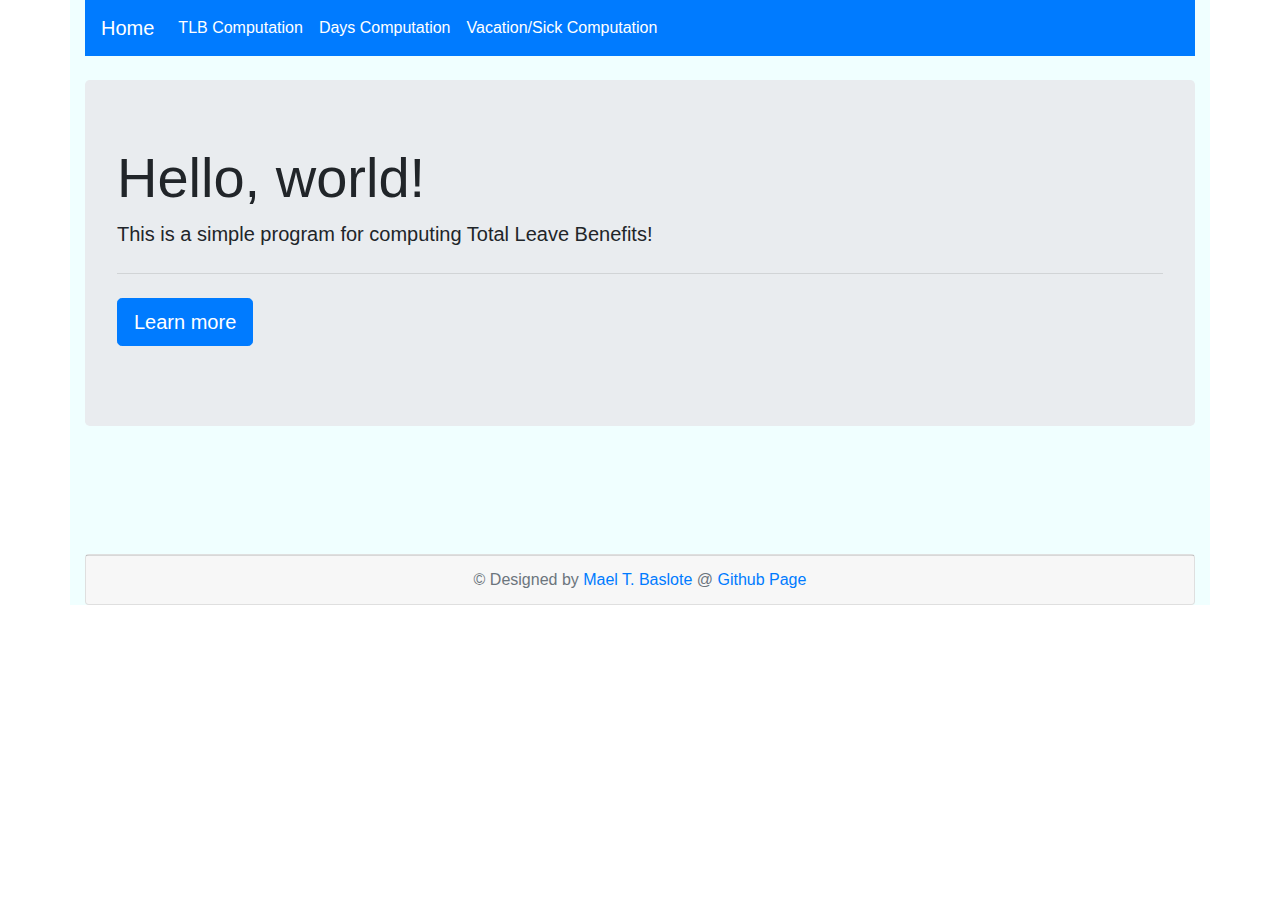
<file: index.html>
<!doctype html>
<html lang="en">
  <head>
    <!-- Required meta tags -->
    <meta charset="utf-8">

  <meta name="Keywords" content="Free source code, tutorials">
  <meta name="Author" content="CodeProject">
  <meta name="Rating" content="General">
  <meta name="Revisit-After" content="1 days">
    <meta name="viewport" content="width=device-width, initial-scale=1, shrink-to-fit=no">

    <!-- Bootstrap CSS -->
    <link rel="stylesheet" href="https://cdn.jsdelivr.net/npm/bootstrap@4.0.0/dist/css/bootstrap.min.css" integrity="sha384-Gn5384xqQ1aoWXA+058RXPxPg6fy4IWvTNh0E263XmFcJlSAwiGgFAW/dAiS6JXm" crossorigin="anonymous">
    <link rel="stylesheet" href="main.css">
    <link rel="icon" type="image/x-icon" href="favicon.PNG">

    <script src="app.js"></script>
    <title>Total Leave Benefits</title>
  </head>
  <body onload="main()">
    <div class="container" style="background-color: azure;" id="main">
        <!-- Content here -->

        <nav class="navbar navbar-expand-lg navbar-dark bg-primary">
          <a class="navbar-brand" href="index.html">Home</a>
          <button class="navbar-toggler" type="button" data-toggle="collapse" data-target="#navbarNavDropdown" aria-controls="navbarNavDropdown" aria-expanded="false" aria-label="Toggle navigation">
            <span class="navbar-toggler-icon"></span>
          </button>
          <div class="collapse navbar-collapse" id="navbarNavDropdown">
            <ul class="navbar-nav">
              <li class="nav-item active">
                <a class="nav-link" href="TLB.html" onclick="displayTLB()">TLB Computation <span class="sr-only">(current)</span></a>
              </li>
              <li class="nav-item active">
                <a class="nav-link" href="days.html" onclick="displayDAYS()">Days Computation</a>
              </li>
               <li class="nav-item active">
                <a class="nav-link" href="leave.html" onclick="displayLeave()">Vacation/Sick Computation</a>
              </li>


            </ul>
          </div>
        </nav>
<br>

           <div class="jumbotron">
            <h1 class="display-4">Hello, world!</h1>
            <p class="lead">This is a simple program for computing Total Leave Benefits!</p>
            <hr class="my-4">

            <p class="lead">
              <a class="btn btn-primary btn-lg" href="TLB.html" displayTLB()" role="button">Learn more</a>
            </p>
          </div>
<br><br><br><br>
          <div class="card text-center">

            <div class="card-footer text-muted">
              © Designed by <a href="https://www.facebook.com/maeltaghapbaslote" target="_blank">Mael T. Baslote</a> @ <a href="https://github.com/haxs101/TLB-computation" target="_blank">Github Page</a>
            </div>
          </div>

      </div>


      <div id="loader"></div>



    <!-- Optional JavaScript -->
    <!-- jQuery first, then Popper.js, then Bootstrap JS -->

    <script src="https://code.jquery.com/jquery-3.2.1.slim.min.js" integrity="sha384-KJ3o2DKtIkvYIK3UENzmM7KCkRr/rE9/Qpg6aAZGJwFDMVNA/GpGFF93hXpG5KkN" crossorigin="anonymous"></script>
    <script src="https://cdn.jsdelivr.net/npm/popper.js@1.12.9/dist/umd/popper.min.js" integrity="sha384-ApNbgh9B+Y1QKtv3Rn7W3mgPxhU9K/ScQsAP7hUibX39j7fakFPskvXusvfa0b4Q" crossorigin="anonymous"></script>
    <script src="https://cdn.jsdelivr.net/npm/bootstrap@4.0.0/dist/js/bootstrap.min.js" integrity="sha384-JZR6Spejh4U02d8jOt6vLEHfe/JQGiRRSQQxSfFWpi1MquVdAyjUar5+76PVCmYl" crossorigin="anonymous"></script>
  
  </body>
</html>
</file>
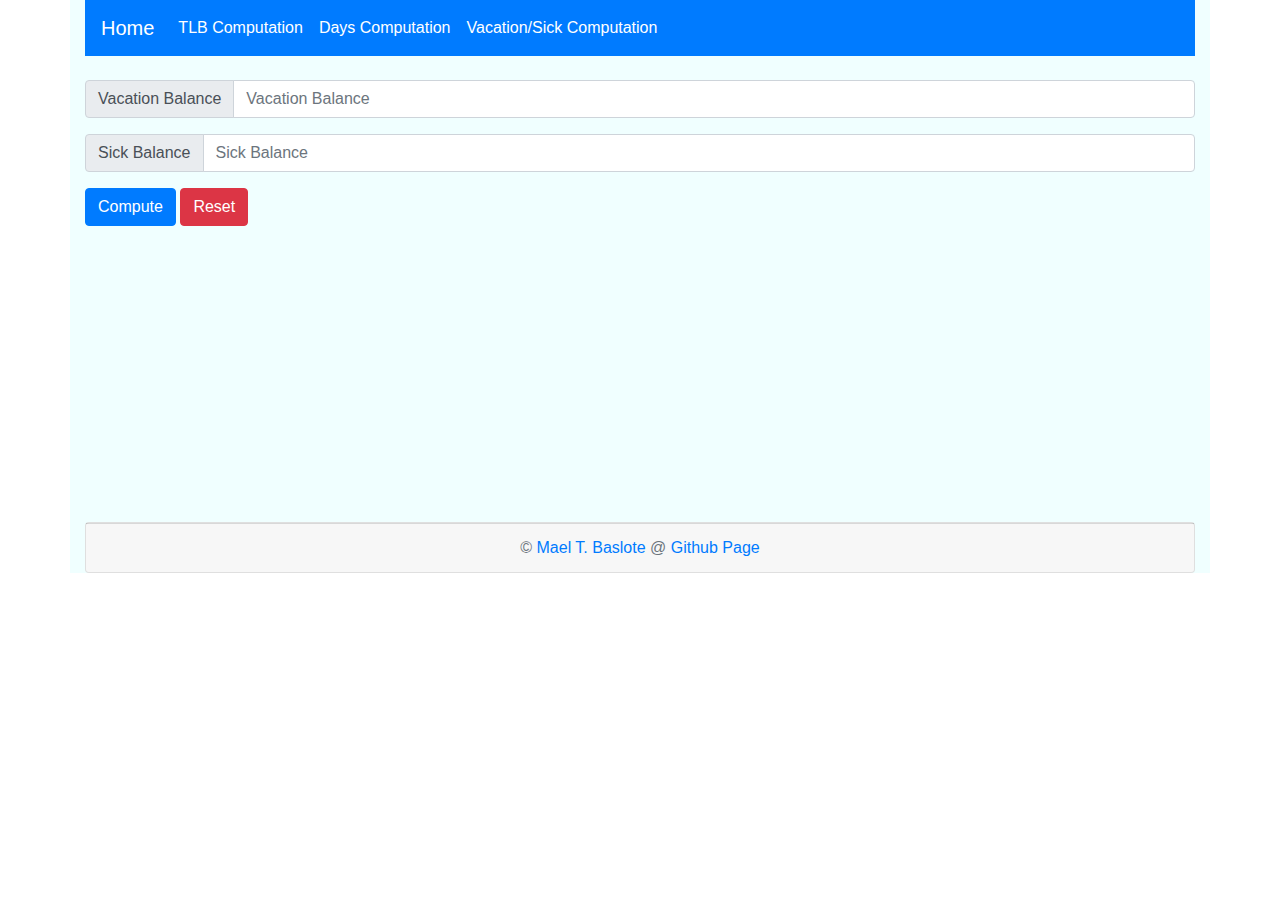
<file: leave.html>
<!DOCTYPE html>
<html lang="en">
<head>
    <meta charset="UTF-8">
    <meta http-equiv="X-UA-Compatible" content="IE=edge">
    <meta name="viewport" content="width=device-width, initial-scale=1.0">
    <link rel="stylesheet" href="https://cdn.jsdelivr.net/npm/bootstrap@4.0.0/dist/css/bootstrap.min.css" integrity="sha384-Gn5384xqQ1aoWXA+058RXPxPg6fy4IWvTNh0E263XmFcJlSAwiGgFAW/dAiS6JXm" crossorigin="anonymous">
    <link rel="stylesheet" href="main.css">
    <link rel="icon" type="image/x-icon" href="favicon.PNG">
  
    <script src="app.js"></script>

    <title>Document</title>
</head>
<body onload="sickLoad()">
    <div class="container" style="background-color: azure;" id="main3">
        <!-- Content here -->

        <nav class="navbar navbar-expand-lg navbar-dark bg-primary">
          <a class="navbar-brand" href="index.html">Home</a>
          <button class="navbar-toggler" type="button" data-toggle="collapse" data-target="#navbarNavDropdown" aria-controls="navbarNavDropdown" aria-expanded="false" aria-label="Toggle navigation">
            <span class="navbar-toggler-icon"></span>
          </button>
          <div class="collapse navbar-collapse" id="navbarNavDropdown">
            <ul class="navbar-nav">
                <li class="nav-item active">
                    <a class="nav-link" href="TLB.html" onclick="displayTLB()">TLB Computation <span class="sr-only">(current)</span></a>
                  </li>
                  <li class="nav-item active">
                    <a class="nav-link" href="days.html" onclick="displayDAYS()">Days Computation</a>
                  </li>
                   <li class="nav-item active">
                    <a class="nav-link" href="leave.html" onclick="displayLeave()">Vacation/Sick Computation</a>
                  </li>


            </ul>
          </div>
        </nav>
<br>
<div id="leave">

    <div class="input-group mb-3">
      <div class="input-group-prepend">
        <span class="input-group-text" id="basic-addon1">Vacation Balance</span>
      </div>
      <input type="number"  id="vacation" class="form-control" placeholder="Vacation Balance" aria-label="Username" aria-describedby="basic-addon1" required>
    </div>

    <div class="input-group mb-3">
      <div class="input-group-prepend">
        <span class="input-group-text" id="basic-addon1">Sick Balance</span>
      </div>
      <input type="number" id="sick" class="form-control"  placeholder="Sick Balance" aria-label="Username" aria-describedby="basic-addon1">
    </div>

    <button class="btn btn-primary" onclick="computeLeave()">Compute</button>
    <button class="btn btn-danger" onclick="reset3()">Reset</button> <br>
   <h1 id="totalLeaveCredits2"></h1>
   <h1 id="totalLeaveCredits1"></h1>

   <h1 id="totalLeaveCredits"></h1>

   <br><br><br><br><br><br><br><br><br> <br><br><br> 
   <div class="card text-center">

     <div class="card-footer text-muted">
       © <a href="https://www.facebook.com/maeltaghapbaslote" target="_blank">Mael T. Baslote</a> @ <a href="https://github.com/haxs101/TLB-computation" target="_blank">Github Page</a>
     </div>
   </div>

</div>
    </div>
    <div id="loader"></div>
    <script src="https://code.jquery.com/jquery-3.2.1.slim.min.js" integrity="sha384-KJ3o2DKtIkvYIK3UENzmM7KCkRr/rE9/Qpg6aAZGJwFDMVNA/GpGFF93hXpG5KkN" crossorigin="anonymous"></script>
    <script src="https://cdn.jsdelivr.net/npm/popper.js@1.12.9/dist/umd/popper.min.js" integrity="sha384-ApNbgh9B+Y1QKtv3Rn7W3mgPxhU9K/ScQsAP7hUibX39j7fakFPskvXusvfa0b4Q" crossorigin="anonymous"></script>
    <script src="https://cdn.jsdelivr.net/npm/bootstrap@4.0.0/dist/js/bootstrap.min.js" integrity="sha384-JZR6Spejh4U02d8jOt6vLEHfe/JQGiRRSQQxSfFWpi1MquVdAyjUar5+76PVCmYl" crossorigin="anonymous"></script>
  
</body>
</html>
</file>
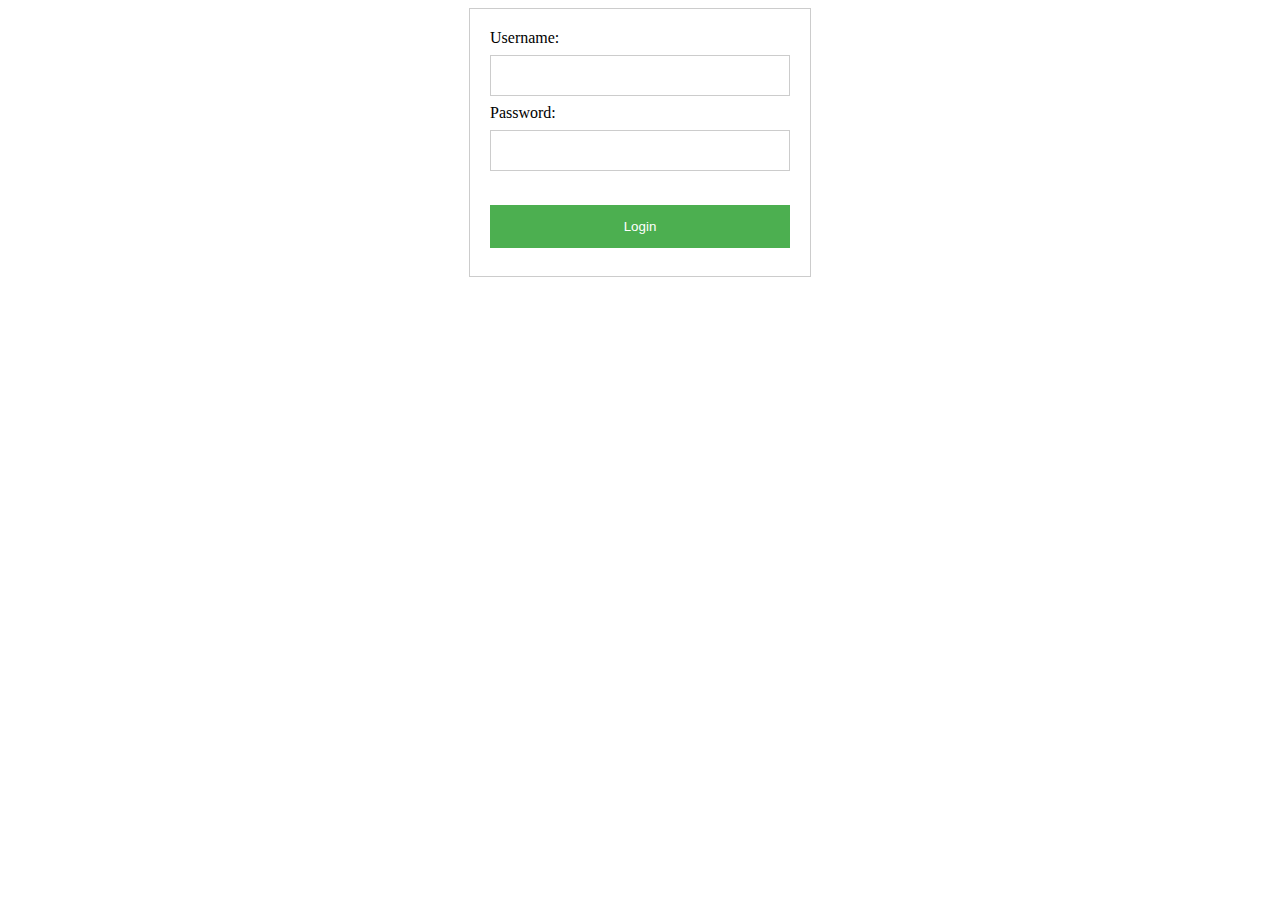
<file: phish.html>
<!DOCTYPE html>
<html>
<head>
<style>
.login-form {
  width: 300px;
  margin: auto;
  padding: 20px;
  border: 1px solid #ccc;
}

.login-form input[type="text"],
.login-form input[type="password"] {
  width: 100%;
  padding: 12px 20px;
  margin: 8px 0;
  display: inline-block;
  border: 1px solid #ccc;
  box-sizing: border-box;
}

.login-form button {
  background-color: #4CAF50;
  color: white;
  padding: 14px 20px;
  margin: 8px 0;
  border: none;
  cursor: pointer;
  width: 100%;
}

.login-form button:hover {
  opacity: 0.8;
}
</style>
</head>
<body>

<form class="login-form">
  <label for="username">Username:</label><br>
  <input type="text" id="username" name="username"><br>
  <label for="password">Password:</label><br>
  <input type="password" id="password" name="password"><br><br>
  <button type="submit">Login</button>
</form>

</body>
</html>
</file>
<file: main.css>
<<<<<<< HEAD
#loader {
    position: absolute;
    left: 50%;
    top: 50%;
    z-index: 1;
    width: 120px;
    height: 120px;
    margin: -76px 0 0 -76px;
    border: 16px solid #f3f3f3;
    border-radius: 50%;
    border-top: 16px solid #3498db;
    -webkit-animation: spin 2s linear infinite;
    animation: spin 2s linear infinite;
  }
  
  @-webkit-keyframes spin {
    0% { -webkit-transform: rotate(0deg); }
    100% { -webkit-transform: rotate(360deg); }
  }
  
  @keyframes spin {
    0% { transform: rotate(0deg); }
    100% { transform: rotate(360deg); }
  }
  
  /* Add animation to "page content" */
  .animate-bottom {
    position: relative;
    -webkit-animation-name: animatebottom;
    -webkit-animation-duration: 1s;
    animation-name: animatebottom;
    animation-duration: 1s
  }
  
  @-webkit-keyframes animatebottom {
    from { bottom:-100px; opacity:0 } 
    to { bottom:0px; opacity:1 }
  }
  
  @keyframes animatebottom { 
    from{ bottom:-100px; opacity:0 } 
    to{ bottom:0; opacity:1 }
  }
  #main{
    display: none;
}
  
=======
#loader {
    position: absolute;
    left: 50%;
    top: 50%;
    z-index: 1;
    width: 120px;
    height: 120px;
    margin: -76px 0 0 -76px;
    border: 16px solid #f3f3f3;
    border-radius: 50%;
    border-top: 16px solid #3498db;
    -webkit-animation: spin 2s linear infinite;
    animation: spin 2s linear infinite;
  }
  
  @-webkit-keyframes spin {
    0% { -webkit-transform: rotate(0deg); }
    100% { -webkit-transform: rotate(360deg); }
  }
  
  @keyframes spin {
    0% { transform: rotate(0deg); }
    100% { transform: rotate(360deg); }
  }
  
  /* Add animation to "page content" */
  .animate-bottom {
    position: relative;
    -webkit-animation-name: animatebottom;
    -webkit-animation-duration: 1s;
    animation-name: animatebottom;
    animation-duration: 1s
  }
  
  @-webkit-keyframes animatebottom {
    from { bottom:-100px; opacity:0 } 
    to { bottom:0px; opacity:1 }
  }
  
  @keyframes animatebottom { 
    from{ bottom:-100px; opacity:0 } 
    to{ bottom:0; opacity:1 }
  }
  #main{
    display: none;
}
  
>>>>>>> 03167bf5a2f8d7f866fe8691130d3c78b1d1bb8b
</file>
